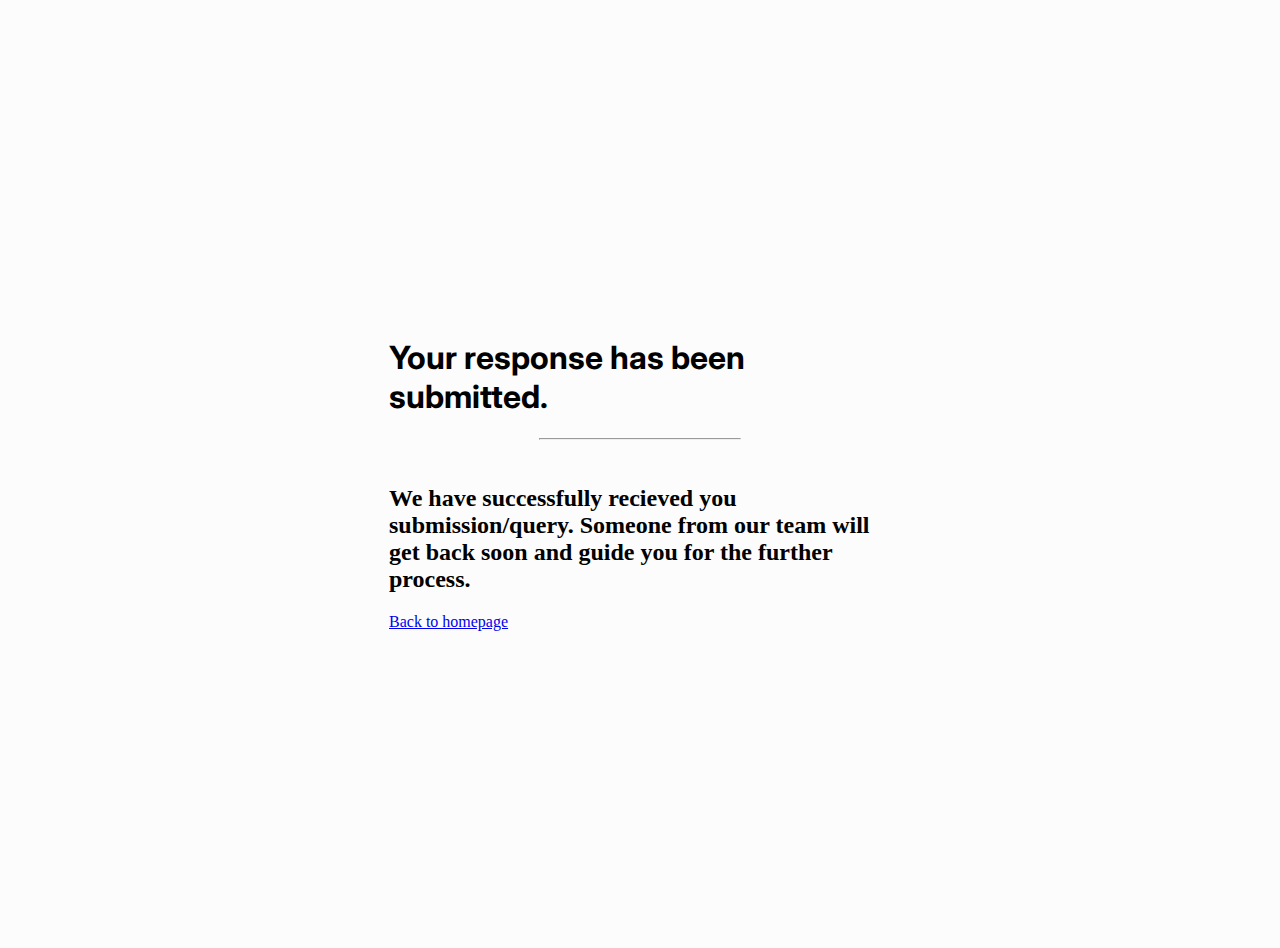
<file: success.html>
<!DOCTYPE html>
<html lang="en">
<head>
    <meta charset="UTF-8">
    <meta http-equiv="X-UA-Compatible" content="IE=edge">
    <meta name="viewport" content="width=device-width, initial-scale=1.0">
    <title>Successful | JJ Tax</title>
    <link rel="preload" as="style" href="https://fonts.googleapis.com/css2?family=Inter:wght@700&display=swap">
    <link href="https://fonts.googleapis.com/css2?family=Inter:wght@700&display=swap" rel="stylesheet">
    <link rel="stylesheet" href="https://www.pubik.in/static/basicLightbox.min.css">
</head>
<body style="background-color: #fcfcfc;overflow: hidden;max-width: 550px;margin: auto;">
    <div style="display:flex; justify-content: center; align-items: center;padding:1.5rem;background-color: #fcfcfc;min-height: 100vh;max-width: 800px;margin: 0 auto;">
        <div style="width:100%;">
            <h1 class="title" style="font-family: 'Inter', sans-serif;">
                <strong class="is-size-1-tablet" style="font-weight: 700;">Your response has been submitted.
                </strong>
             </h1>
             <hr style="max-width: 200px;">
             <br>
             <h2 class="subtitle">
               We have successfully recieved you submission/query. Someone from our team will get back soon and guide you for the further process.
             </h2>
             <a href="https://www.jjfintax.com" class="button is-primary is-fullwidth has-text-weight-medium">
                 Back to homepage
             </a>
        </div>
    </div>
</body>
</html>
</file>
